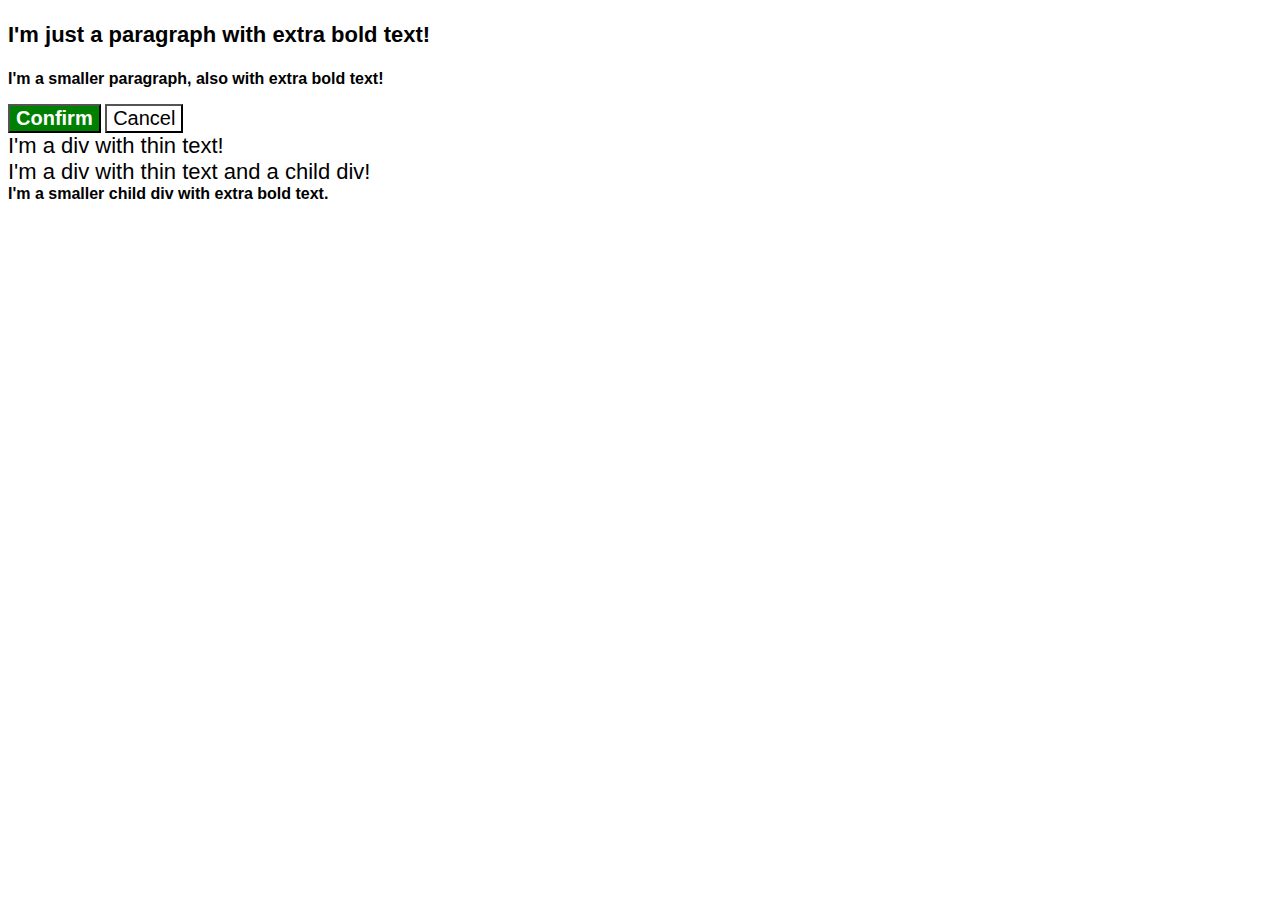
<file: foundations/06-cascade-fix/index.html>
<!DOCTYPE html>
<html lang="en">
  <head>
    <meta charset="UTF-8">
    <meta http-equiv="X-UA-Compatible" content="IE=edge">
    <meta name="viewport" content="width=device-width, initial-scale=1.0">
    <title>Fix the Cascade</title>
    <link rel="stylesheet" href="style.css">
  </head>
  <body>
    <p class="para">I'm just a paragraph with extra bold text!</p>
    <p class= "small-para">I'm a smaller paragraph, also with extra bold text!</p>

    <button id="confirm-button" class="button confirm">Confirm</button>
    <button id="cancel-button" class="button cancel">Cancel</button>

    <div class="text">I'm a div with thin text!</div>
    <div class="text">I'm a div with thin text and a child div!
    <div class="child">I'm a smaller child div with extra bold text.</div>
    </div>
  </body>
</html>
</file>
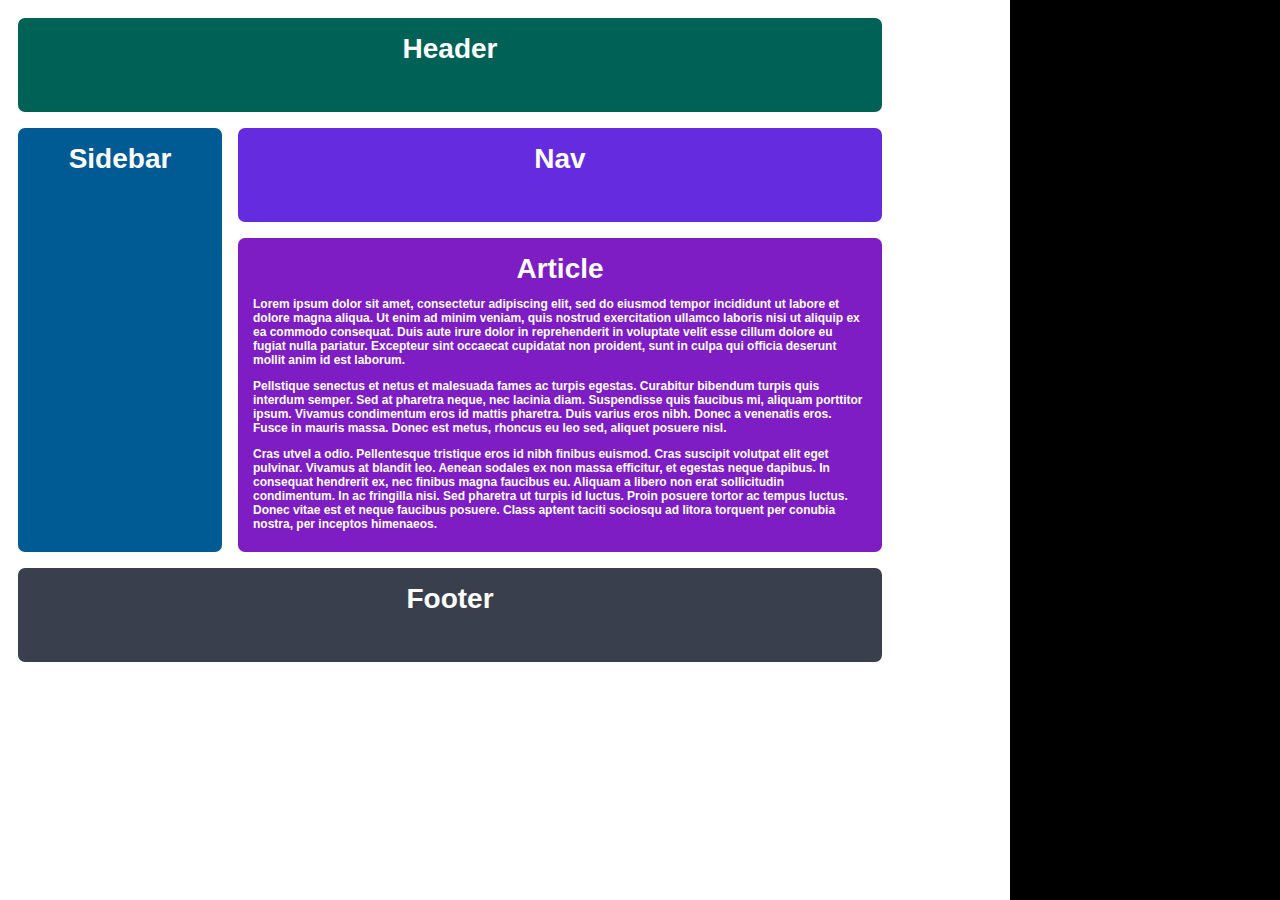
<file: grid/01-grid-layout-1/index.html>
<!DOCTYPE html>
<html lang="en">
  <head>
    <meta charset="UTF-8">
    <meta http-equiv="X-UA-Compatible" content="IE=edge">
    <meta name="viewport" content="width=device-width, initial-scale=1.0">
    <title>The Holy Grail</title>
    <style>
      body,
html {
  height: 100%;
  margin: 0;
  background-color: black;
}

.container {
  display: inline-grid;
  text-align: center;
  height: 100%;
  padding: 10px;
  box-sizing: border-box;
  grid-template: repeat(9, 110px)/ repeat(9, 110px);
  /* grid-template-areas:
    "header header header header header header header "
    "sidebar sidebar nav nav nav nav nav"
    "sidebar sidebar article article article article article"
    "sidebar sidebar article article article article article"
    "sidebar sidebar article article article article article"
    "sidebar sidebar article article article article article"
    "footer footer footer footer footer footer footer "; */
  text-align: center;
  background-color: white;
}

#header {
  grid-area: header;
  border: 8px solid white;
  grid-column: 1 / 9;
  grid-row: 1 / 2;

}
#sidebar {
  grid-area: sidebar;
  border: 8px solid white;
  grid-column: 1 / 3;
  grid-row: 2 / 6;
}
#nav {
  grid-area: nav;
  border: 8px solid white;
  grid-column: 3 / 9;
  grid-row: 2 / 3;
}
#article {
  grid-area: article;
  border: 8px solid white;
  grid-column: 3 / 9;
  grid-row: 3 / 6;
}
#footer {
  grid-area: footer;
  border: 8px solid white;
  grid-column: 1 / 9;
  grid-row: 6 / 7;
}

.container div {
  padding: 15px;
  font-size: 28px;
  font-family: Helvetica;
  font-weight: bold;
  color: white;
  border-radius: 15px;
}

.header {
  background-color: #006157;
}

.sidebar {
  background-color: #005B94;
}

.nav {
  background-color: #642cde;
}

.article {
  background-color: #7E1DC3;
}

.footer {
  background-color: #393f4d;
}

.article p {
  font-size: 12px;
  font-family: sans-serif;
  color: white;
  text-align: left;
}
    </style>

  </head>
  <body>
    <div class="container">
      <div class="header" id="header">Header</div>
      <div class="sidebar" id="sidebar">Sidebar</div>
      <div class="nav" id="nav">Nav</div>
      <div class="article" id="article">Article
        <p>Lorem  ipsum dolor sit amet, consectetur adipiscing elit, sed do eiusmod tempor incididunt ut labore et dolore magna aliqua. Ut enim ad minim veniam, quis nostrud exercitation ullamco laboris nisi ut aliquip ex ea commodo consequat. Duis aute irure dolor in reprehenderit in voluptate velit esse cillum dolore eu fugiat nulla pariatur. Excepteur sint occaecat cupidatat non proident, sunt in culpa qui officia deserunt mollit anim id est laborum.</p>
        <p>Pellstique senectus et netus et malesuada fames ac turpis egestas. Curabitur bibendum turpis quis interdum semper. Sed at pharetra neque, nec lacinia diam. Suspendisse quis faucibus mi, aliquam porttitor ipsum. Vivamus condimentum eros id mattis pharetra. Duis varius eros nibh. Donec a venenatis eros. Fusce in mauris massa. Donec est metus, rhoncus eu leo sed, aliquet posuere nisl.</p>
        <p>Cras utvel a odio. Pellentesque tristique eros id nibh finibus euismod. Cras suscipit volutpat elit eget pulvinar. Vivamus at blandit leo. Aenean sodales ex non massa efficitur, et egestas neque dapibus. In consequat hendrerit ex, nec finibus magna faucibus eu. Aliquam a libero non erat sollicitudin condimentum. In ac fringilla nisi. Sed pharetra ut turpis id luctus. Proin posuere tortor ac tempus luctus. Donec vitae est et neque faucibus posuere. Class aptent taciti sociosqu ad litora torquent per conubia nostra, per inceptos himenaeos.</p>
      </div>
      <div class="footer" id="footer">Footer</div>
    </div>
  </body>
</html>
</file>
<file: foundations/06-cascade-fix/style.css>
body {
  font-family: Arial, Helvetica, sans-serif;
}

.para,
.small-para {
  color: hsl(0, 0%, 0%);
  font-weight: 800;
}

#small-para {
  font-size: 12px;
  font-weight: 800;
}

.para {
  font-size: 22px;
}

.confirm {
  background: green;
  color: white;
  font-weight: bold;
} 
#confirm-button {
  background: green;
  color: white;

}

.button {
  background-color: rgb(255, 255, 255);
  color: rgb(0, 0, 0);
  font-size: 20px;
}

/* .child {
  color: rgb(0, 0, 0);
  font-weight: 800;
  font-size: 14px;
} */

div.child {
  font-weight: 900;
  font-size: 16px;
}

div.text {
  color: rgb(0, 0, 0);
  font-size: 22px;
  font-weight: 100;
}
</file>
